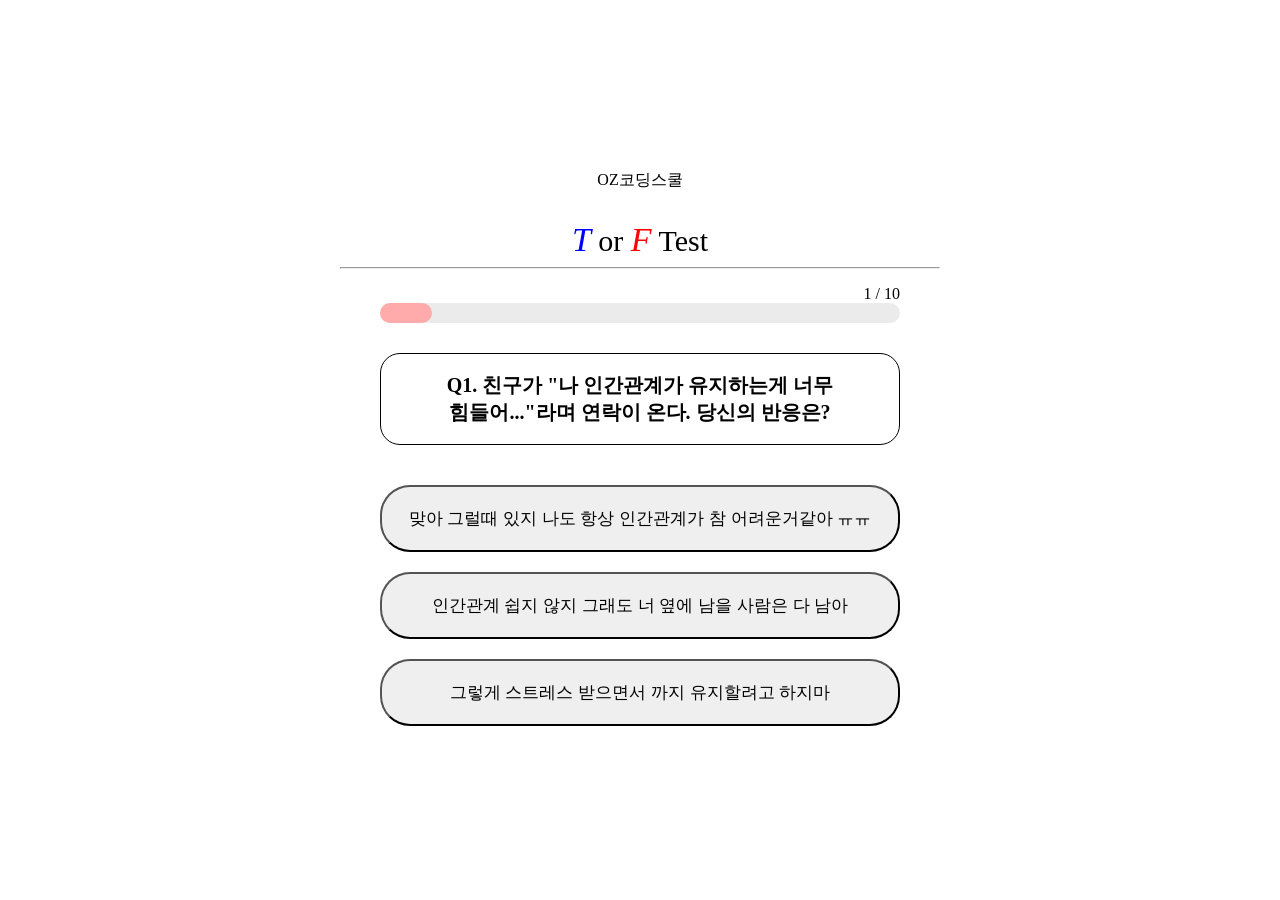
<file: testPage.html>
<!DOCTYPE html>
<html lang="ko">
<head>
    <meta charset="UTF-8">
    <meta name="viewport" content="width=device-width, initial-scale=1.0">
    <title>T or F Test</title>
    <style>
        * {
            box-sizing: border-box;
        }
        
        body {
            height: 100vh;
            margin: 0;
            display: flex;
            align-items: center;
            justify-content: center;
            text-align: center;
        }
        
        em.F {
            color: red;
            font-size: 34px;
        }
        
        em.T {
            color: blue;
            font-size: 34px;
        }
        a{
            height: 10px;
        }
        a.startLink {
            text-decoration: none;
            color: black;
            font-size: 30px;
        }
        
        a.ozLink {
            text-decoration: none;
            color: black;
        }
        
        div#progress-container {
            margin-bottom: 30px;
        }
        
        p.introduce {
            margin-bottom: 0;
        }
        
        div#container {
            width: 90%; /* 변경: 화면 너비에 따라 조절 */
            max-width: 600px; /* 변경: 최대 폭 설정 */
            display: block;
            margin: auto;
            text-align: center;
            padding: 0 10px; /* 변경: 좀 더 작은 여백 */
        }
        
        p#questionCount {
            text-align: right;
            margin-bottom: 0;
        }
        
        div#question-container {
            margin-bottom: 40px;
            border: 1px solid black;
            border-radius: 20px;
            padding: 18px 40px;
        
        }
        
        p#question {
            font-size: 20px;
            font-weight: bold;
            display: flex;
            align-items: center;
            justify-content: center;
            height: 100%;
            width: 100%;
            margin: 0;
            word-break: keep-all;
        }
        
        button{
            width: 100%;
            margin-bottom: 20px;
            font-size: 17px;
            height: 100%; 
            border-radius: 30px; 
            padding: 20px;
            word-break: keep-all;
            cursor: pointer;
        }
        
        progress {
            width: 100%;
            height: 20px;
            appearance: none;
          }
          
        progress::-webkit-progress-bar {
            /* progressbar의 배경이 되는 요소 */
            border-radius: 20px;
            background-color: #ebebeb;
          }
          
        progress::-webkit-progress-value {
            /* progress의 진행 bar가 되는 요소 */
            border-radius: 20px;
            background-color: rgb(255, 171, 171);
          }
        .progress-bar.orange-color::-webkit-progress-value {
            background-color: rgb(255, 214, 131);
        }
        
        .progress-bar.green-color::-webkit-progress-value {
            background-color: rgb(161, 190, 251);
        }
    </style>
</head>
<body>
    <main>
        <a href="https://ozcodingschool.com/" class="ozLink" target="_blank">
            <p class="introduce">OZ코딩스쿨</p>
        </a>
        <a href="" class="startLink">
            <p class="introduce"><em class="T">T</em> or <em class="F">F</em> Test</p>
        </a>
        <hr/>
        <div id="container">
            <div id="progress-container">
                <p id="questionCount">1 / 10</p>
                <progress max="100" value="10" class="progress-bar" id="progressBar">10%</progress>
            </div>
            <div id="question-container">
                <p id="question">
                    Q1. 친구가 "나 인간관계가 유지하는게 너무 힘들어..."라며 연락이 온다. 당신의 반응은? 
                </p>
            </div>
            <div id="select-container">
                <button id="1">맞아 그럴때 있지 나도 항상 인간관계가 참 어려운거같아 ㅠㅠ </button>
                <button id="2">인간관계 쉽지 않지 그래도 너 옆에 남을 사람은 다 남아</button>
                <button id="3">그렇게 스트레스 받으면서 까지 유지할려고 하지마
                </button>
            </div>
        </div>
    </main>
    <script>
        const typeFButton = document.getElementById('1');
        const typeBothButton = document.getElementById('2');
        const typeTButton = document.getElementById('3');
        const progressBar = document.getElementById('progressBar')
        let t_Score = 0;
        let f_Score = 0;
        let questionIndex = 1; // 몇번 질문인지

        // 다음 페이지로 넘어가는 함수 -> 현재 질문에 해당하는 점수 부여하는 함수 호출한 뒤, 다음페이지로 넘어가고 questionIndex + 1, 프로그레스바도 늘어나도록
        function goNextPage(buttonId){
            if(questionIndex == 1){
                getScorePage1(buttonId);
                goPage2();
                questionIndex += 1;
                changeProgressBar(questionIndex);
            }
            else if(questionIndex == 2){
                getScorePage2(buttonId);
                goPage3();
                questionIndex += 1;
                changeProgressBar(questionIndex);
            }
            else if(questionIndex == 3){
                getScorePage3(buttonId);
                goPage4();
                questionIndex += 1;
                changeProgressBar(questionIndex);
            }
            else if(questionIndex == 4){
                getScorePage4(buttonId);
                goPage5();
                questionIndex += 1;
                changeProgressBar(questionIndex);
            }
            else if(questionIndex == 5){
                getScorePage5(buttonId);
                goPage6();
                questionIndex += 1;
                changeProgressBar(questionIndex);
            }
            else if(questionIndex == 6){
                getScorePage6(buttonId);
                goPage7();
                questionIndex += 1;
                changeProgressBar(questionIndex);
            }
            else if(questionIndex == 7){
                getScorePage7(buttonId);
                goPage8();
                questionIndex += 1;
                changeProgressBar(questionIndex);
            }
            else if(questionIndex == 8){
                getScorePage8(buttonId);
                goPage9();
                questionIndex += 1;
                changeProgressBar(questionIndex);
            }
            else if(questionIndex == 9){
                getScorePage9(buttonId);
                goPage10();
                questionIndex += 1;
                changeProgressBar(questionIndex);
            }
            else if(questionIndex == 10){
                getScorePage10(buttonId);
                questionIndex += 1;
                resultDisplay(); // 임시 결과 화면보여주는 함수 호출
                // window.location.href = ""; // 결과페이지로 넘어가기
            }
        }

        // n번째 문항 점수를 흭득하는 함수
        function getScorePage1(buttonId){
            if (buttonId == 1){
                f_Score += 10;
            }
            else if(buttonId == 2){
                t_Score += 7;
                f_Score += 3;
            }
            else{
                t_Score += 10;
            }
        }
        function getScorePage2(buttonId){
            if (buttonId == 1){
                f_Score += 10;
            }
            else if(buttonId == 2){
                t_Score += 5;
                f_Score += 5;
            }
            else{
                t_Score += 10;
            }
            
        }
        function getScorePage3(buttonId){
            if (buttonId == 1){
                f_Score += 10;
            }
            else if(buttonId == 2){
                t_Score += 7;
                f_Score += 3;
            }
            else{
                t_Score += 10;
            }
            
        }
        function getScorePage4(buttonId){
            if (buttonId == 1){
                f_Score += 10;
            }
            else if(buttonId == 2){
                t_Score += 3;
                f_Score += 7;
            }
            else{
                t_Score += 10;
            }
            
        }
        function getScorePage5(buttonId){
            if (buttonId == 1){
                f_Score += 10;
            }
            else if(buttonId == 2){
                t_Score += 4;
                f_Score += 6;
            }
            else{
                t_Score += 10;
            }
            
        }
        function getScorePage6(buttonId){
            if (buttonId == 1){
                f_Score += 10;
            }
            else if(buttonId == 2){
                t_Score += 3;
                f_Score += 7;
            }
            else{
                t_Score += 10;
            }
            
        }
        function getScorePage7(buttonId){
            if (buttonId == 1){
                f_Score += 10;
            }
            else if(buttonId == 2){
                t_Score += 6.5;
                f_Score += 3.5;
            }
            else{
                t_Score += 10;
            }
            
        }
        function getScorePage8(buttonId){
            if (buttonId == 1){
                f_Score += 10;
            }
            else if(buttonId == 2){
                t_Score += 5;
                f_Score += 5;
            }
            else{
                t_Score += 10;
            }
            
        }
        function getScorePage9(buttonId){
            if (buttonId == 1){
                f_Score += 10;
            }
            else if(buttonId == 2){
                t_Score += 7.5;
                f_Score += 2.5;
            }
            else{
                t_Score += 10;
            }
            
        }
        function getScorePage10(buttonId){
            if (buttonId == 1){
                f_Score += 10;
            }
            else if(buttonId == 2){
                t_Score += 6;
                f_Score += 4;
            }
            else{
                t_Score += 10;
            }
            
        }

        // n번째 문항 질문과 버튼 내용 바뀌도록
        function goPage2(){
            const question = document.getElementById('question');
            question.innerText = "친구가 약속시간보다 30분 늦게 도착했을 때 당신은?";
            typeFButton.innerText = "상황설명보단 사과먼저 하길 바람";
            typeBothButton.innerText = "늦게 온 이유가 타당해도 사과하길 바람";
            typeTButton.innerText = "늦게 온 이유부터 물어보고 늦은 이유가 타당하면 이해해줌";
        }
        function goPage3(){
            const question = document.getElementById('question');
            question.innerText = "친구가 \“이거 너무 갖고싶은데 돈이 없네.. 살까 말까?\”라며 고민을 한다. 당신의 반응은?";
            typeFButton.innerText = "갖고싶으면 사야지 다음달은 아껴쓰자!";
            typeBothButton.innerText = "얼만데?";
            typeTButton.innerText = "어차피 너 돈이니까 마음대로해";
        }
        function goPage4(){
            const question = document.getElementById('question');
            question.innerText = "취업을 못하고 있는 친구가 있다. 당신의 반응은?";
            typeFButton.innerText = "요새 준비하느라 힘들지 ㅠㅜ 지치면 좀 쉬어가면서 준비해보자";
            typeBothButton.innerText = "준비는 잘 돼가? 힘들어도 열심히 준비하면 분명 취업할 수 있을거야.";
            typeTButton.innerText = "이력서 몇군데 넣었어?";
        }
        function goPage5(){
            const question = document.getElementById('question');
            question.innerText = "친구가 \"어제 자취방에 페인트를 칠했는데 냄새 때문에 너무 힘들어\"라고 말한다. 당신의 반응은?";
            typeFButton.innerText = "헐 페인트 냄새 독한데 너무 힘들었겠다. 지금은 괜찮아?";
            typeBothButton.innerText = "페인트 냄새 몸에 안 좋을텐데 문 활짝 열어 놓고 며칠간 친구 집에서 지내다가 와.";
            typeTButton.innerText = "문 열고 환기해";
        }
        function goPage6(){
            const question = document.getElementById('question');
            question.innerText = "당신이 데이트를 나간 상황, 연인이 갑자기 배탈 난 것 같다고 말할 때 당신은?";
            typeFButton.innerText = "많이 안좋아? 지금 병원 같이 갈까?";
            typeBothButton.innerText = "괜찮아? 너무 힘들면 약 먹고 들어가서 쉬자";
            typeTButton.innerText = "어제 뭐먹었는데?";
        }
        function goPage7(){
            const question = document.getElementById('question');
            question.innerText = "이 식당 너무 와보고 싶었는데 웨이팅이 두시간이래ㅠㅠ 어떡하지?";
            typeFButton.innerText = "(와보고 싶었다고?) 괜찮아 기다리자!";
            typeBothButton.innerText = "두시간이나 기다려야된다고? 배고픈데.. 여긴 어때?(다른 곳을 보여줌)";
            typeTButton.innerText = "(시간아까워) 다른데 가자";
        }
        function goPage8(){
            const question = document.getElementById('question');
            question.innerText = "영화를 보는 중 슬픈장면이 나왔울 때 당신의 반응은?";
            typeFButton.innerText = "주인공 빙의됨. (눈물 왕왕 흘리는 중)";
            typeBothButton.innerText = "슬프긴하지만 눈물을 흘리진 않는다.";
            typeTButton.innerText = "이 장면은 억지로 눈물을 끌어내는거야 (치밀한 영화분석)";
        }
        function goPage9(){
            const question = document.getElementById('question');
            question.innerText = "\"넌 아는 것도 없으면서 왜 아는 척해?\" 라는 말을 들었을 때 당신의 반응은?";
            typeFButton.innerText = "응...? (이미 상처받음)";
            typeBothButton.innerText = "너 말을 왜 그렇게해?";
            typeTButton.innerText = "내가 어떤 부분이 아는게 없어?";
        }
        function goPage10(){
            const question = document.getElementById('question');
            question.innerText = "로봇에게 탑을 쌓으라며 명령한 뒤 쌓은 탑을 다시 무너뜨리라고 지시를 했다. 그때 로봇이 \"탑을 열심히 세웠어요. 제발 그러지 말아주세요\"라며 사정한다. 하지만 결국 로봇은 지시대로 탑을 무너뜨린다. 이때 당신의 반응은?";
            typeFButton.innerText = "로봇 너무 불쌍해 ㅜㅜ 왜 다시 무너뜨리라고 지시하지 인간 나쁘다";
            typeBothButton.innerText = "안쓰럽긴한데 로봇은 지시받은대로 행동해야지.";
            typeTButton.innerText = "로봇 주제에 시키는대로 행동해야지 토를달아?";
        }

        // 다음 페이지 프로그레스바 진행상황과 현재 문항 수 바뀌도록
        function changeProgressBar(questionIndex){
            const questionCount = document.getElementById('questionCount');
            questionCount.innerHTML = `${questionIndex} / 10`; // 현재 문항 수 표시

            let currentValue = parseInt(progressBar.value);
            currentValue += 10;
            progressBar.value = currentValue;
            if (currentValue <= 30) {
                progressBar.classList.remove('orange-color', 'green-color');
                progressBar.classList.add('red-color');
            } else if (currentValue <= 70) {
                progressBar.classList.remove('red-color', 'green-color');
                progressBar.classList.add('orange-color');
            } else {
                progressBar.classList.remove('red-color', 'orange-color');
                progressBar.classList.add('green-color');
            } 
        }

        // 선택지 버튼을 누르면 다음 페이지로 넘어가는 goNextPage 함수 호출
        typeFButton.addEventListener('click', function(){
            goNextPage(typeFButton.id);
        });
        typeBothButton.addEventListener('click', function(){
            goNextPage(typeBothButton.id);
        });
        typeTButton.addEventListener('click', function(){
            goNextPage(typeTButton.id)
        });

        // 임시 결과 화면
        function resultDisplay(){
            document.write(`<h1 style="text-align: center">결과 창(아직 구현 안함)</h1>`);
            document.write(`<p style="text-align: center; font-size: 40px;"> T : ${t_Score}%</p>`)
            document.write(`<p style="text-align: center; font-size: 40px;"> F : ${f_Score}%</p>`)
        }
    </script>
</body>

</html>
</file>
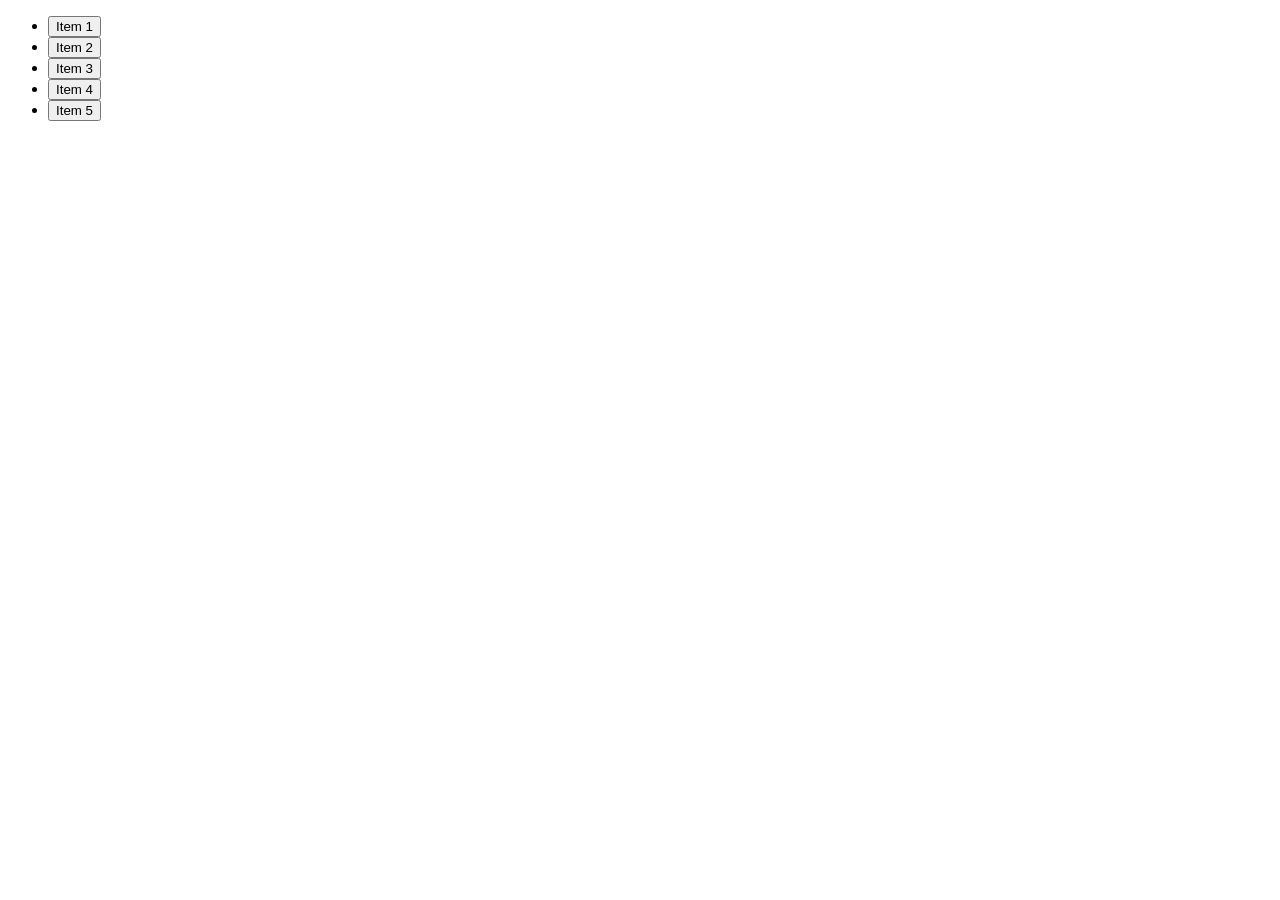
<file: node_modules/delegate/demo/delegate.html>
<!DOCTYPE html>
<html lang="en">
<head>
    <meta charset="UTF-8">
    <title>Delegate</title>
</head>
<body>
    <!-- 1. Write some markup -->
    <ul>
        <li><button>Item 1</button></li>
        <li><button>Item 2</button></li>
        <li><button>Item 3</button></li>
        <li><button>Item 4</button></li>
        <li><button>Item 5</button></li>
    </ul>

    <!-- 2. Include library -->
    <script src="../dist/delegate.js"></script>

    <!-- 3. Add event delegation -->
    <script>
    var ul = document.querySelector('ul');

    delegate(ul, 'button', 'click', function(e) {
        console.log(e.target);
    });
    </script>
</body>
</html>
</file>
